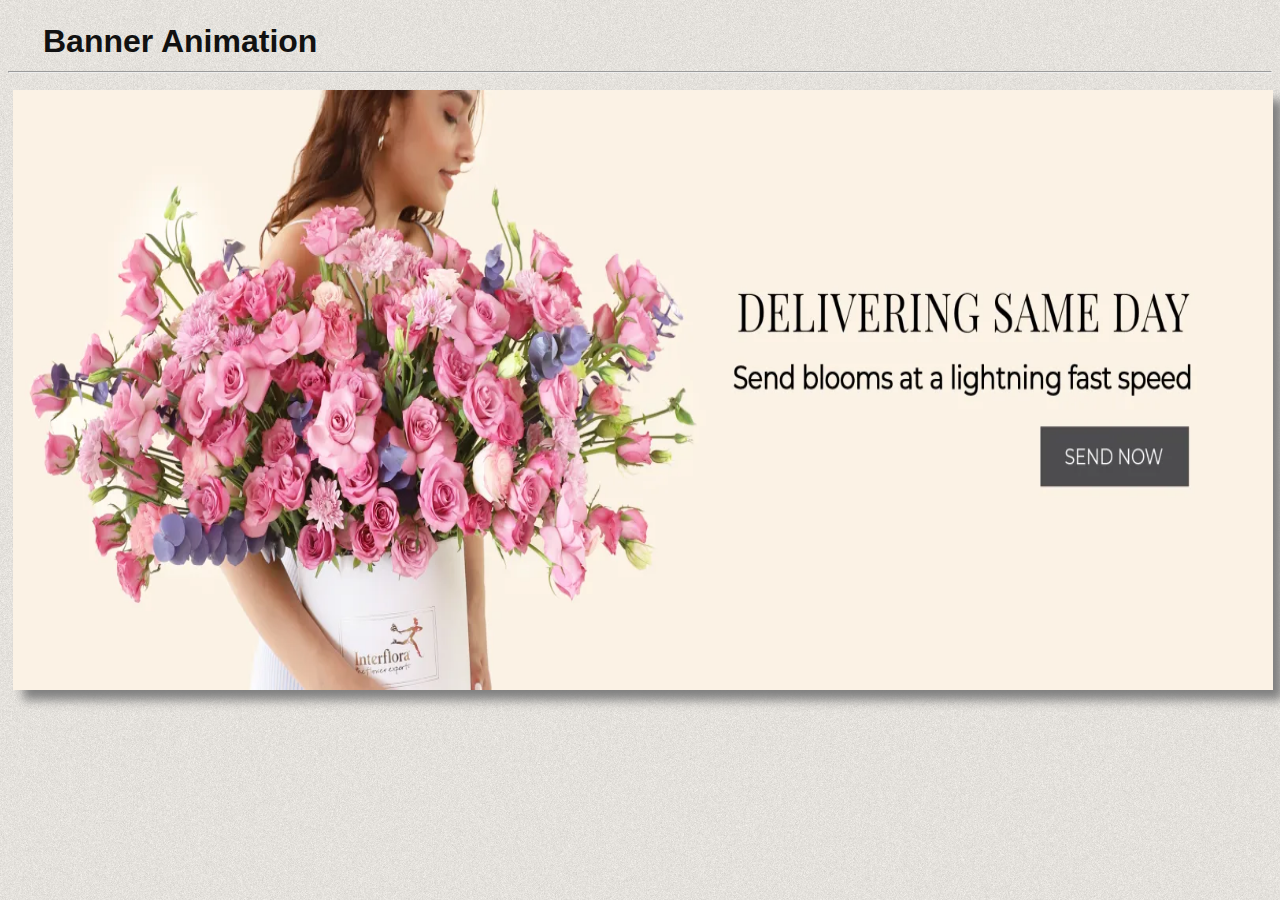
<file: banner.html>
<!DOCTYPE html>
<html lang="en">
    <head>
        <title>Banner
        </title>
      

        <style>

            .mystyle
            {background:url(images/bg.jpg);
            background-size:100%;
            background-repeat:no repeat;
            background-attachment:fixed;
            }
            
            *{
                text-decoration: none;
                margin-top:.9%;
            }
             .heading{
                font-family: 'Franklin Gothic Medium', 'Arial Narrow', Arial, sans-serif;
                font-size: 32px;
                font-weight: 800;
                color:#111;
                padding-left: 35px;
                display: inline;
                margin-top: 0;
            }
            
            header .heading:hover{
              margin-top:-10px;
              color: rgb(145, 145, 145);
              transition: 0.4s;
            
            }
    @keyframes runbanner
    {
        10%{left:0%;}
        20%{left:-20.15%;}
        30%{left:-20.15%;}
        40%{left:-40.29%;}
        50%{left:-40.29%;}
        60%{left:-60.40%;}
        70%{left:-60.40%;}
    }

    #banner
    {
        width:500%;
    }

    .image {
        width: 19.94%;
        height: 600px;
        position: relative;
        top: 0px;
        left:0px;
        box-shadow: 10px 10px 10px grey;
        margin:5px;
        animation:runbanner 18s infinite;}
</style>
<body class="mystyle">

    <a href="index.html" class="heading">Banner Animation</a>
    <hr>
    <div id="banner">
        <img class="image" src="images/banner.webp">
        <img class="image" src="images/banner2.png">
        <img class="image" src="images/banner3.png">
        <img class="image" src="images/banner4.png">
    </div>
</body>
</html>
</file>
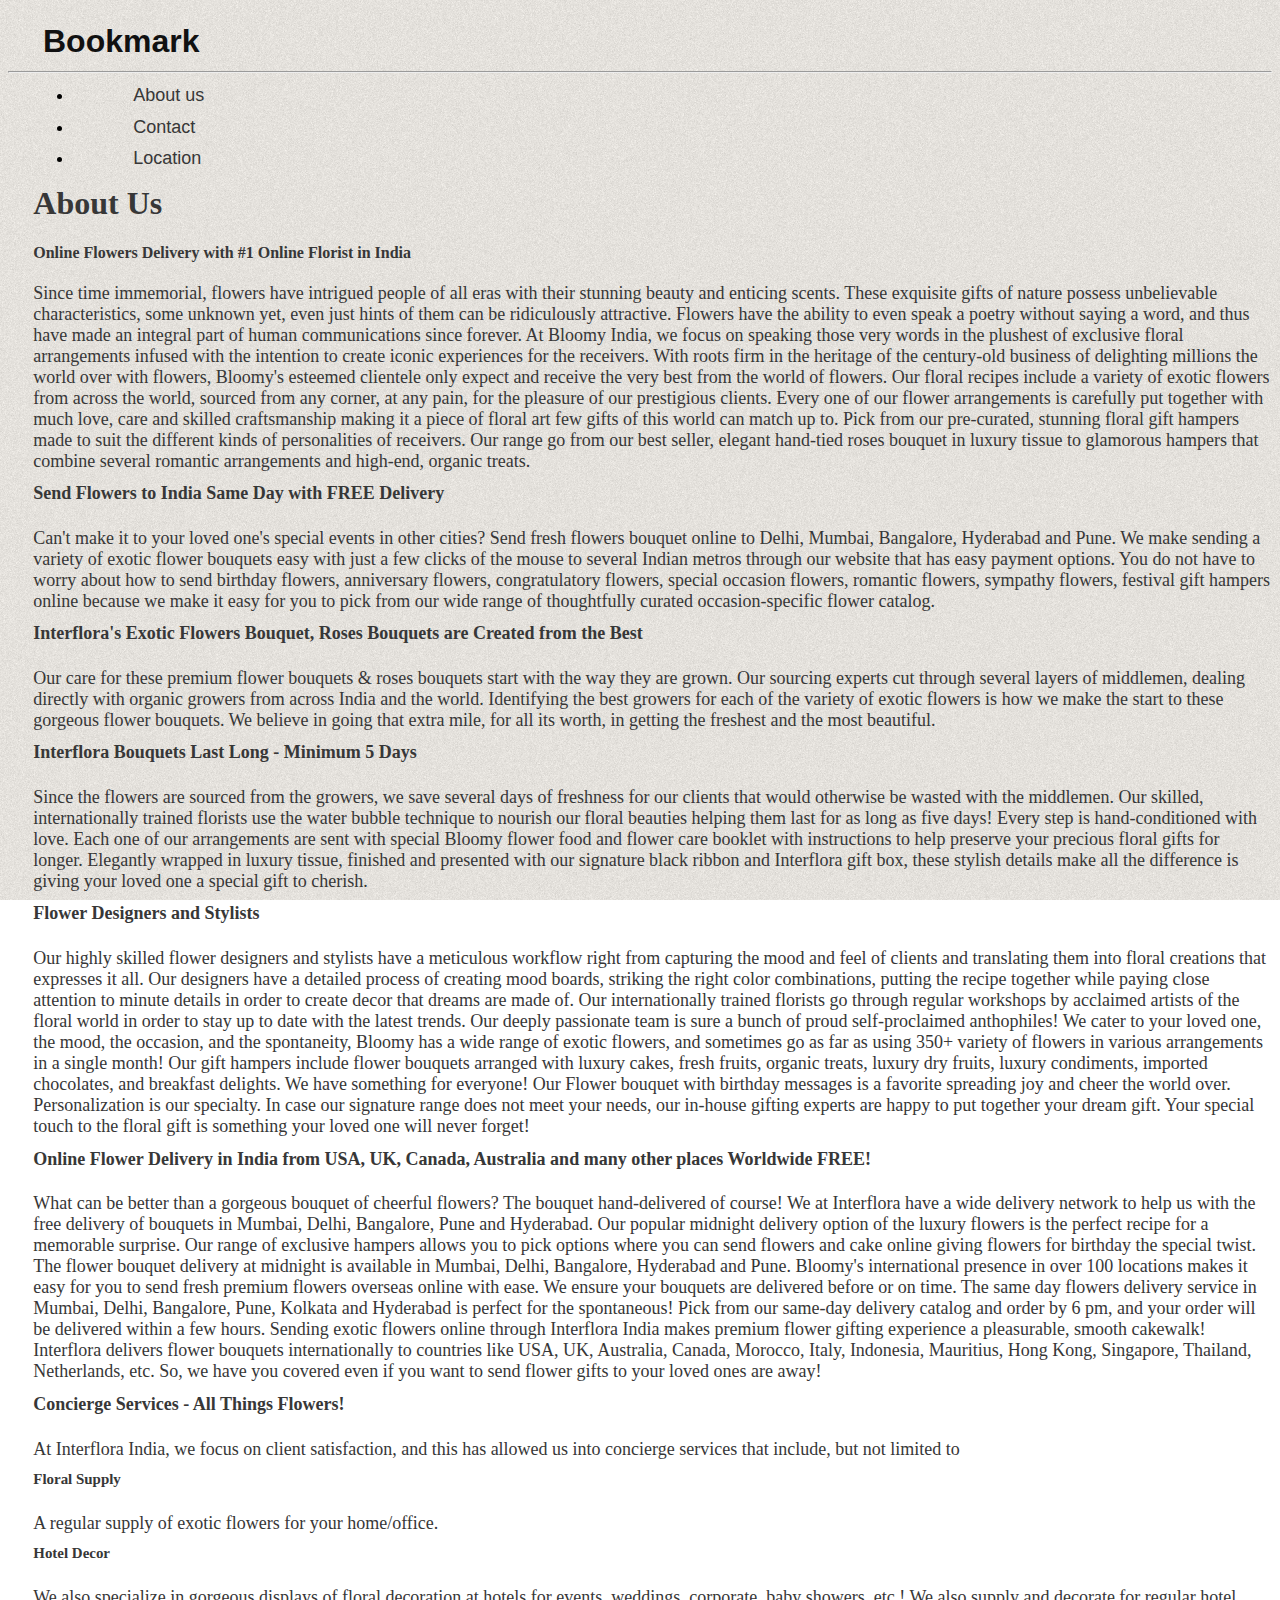
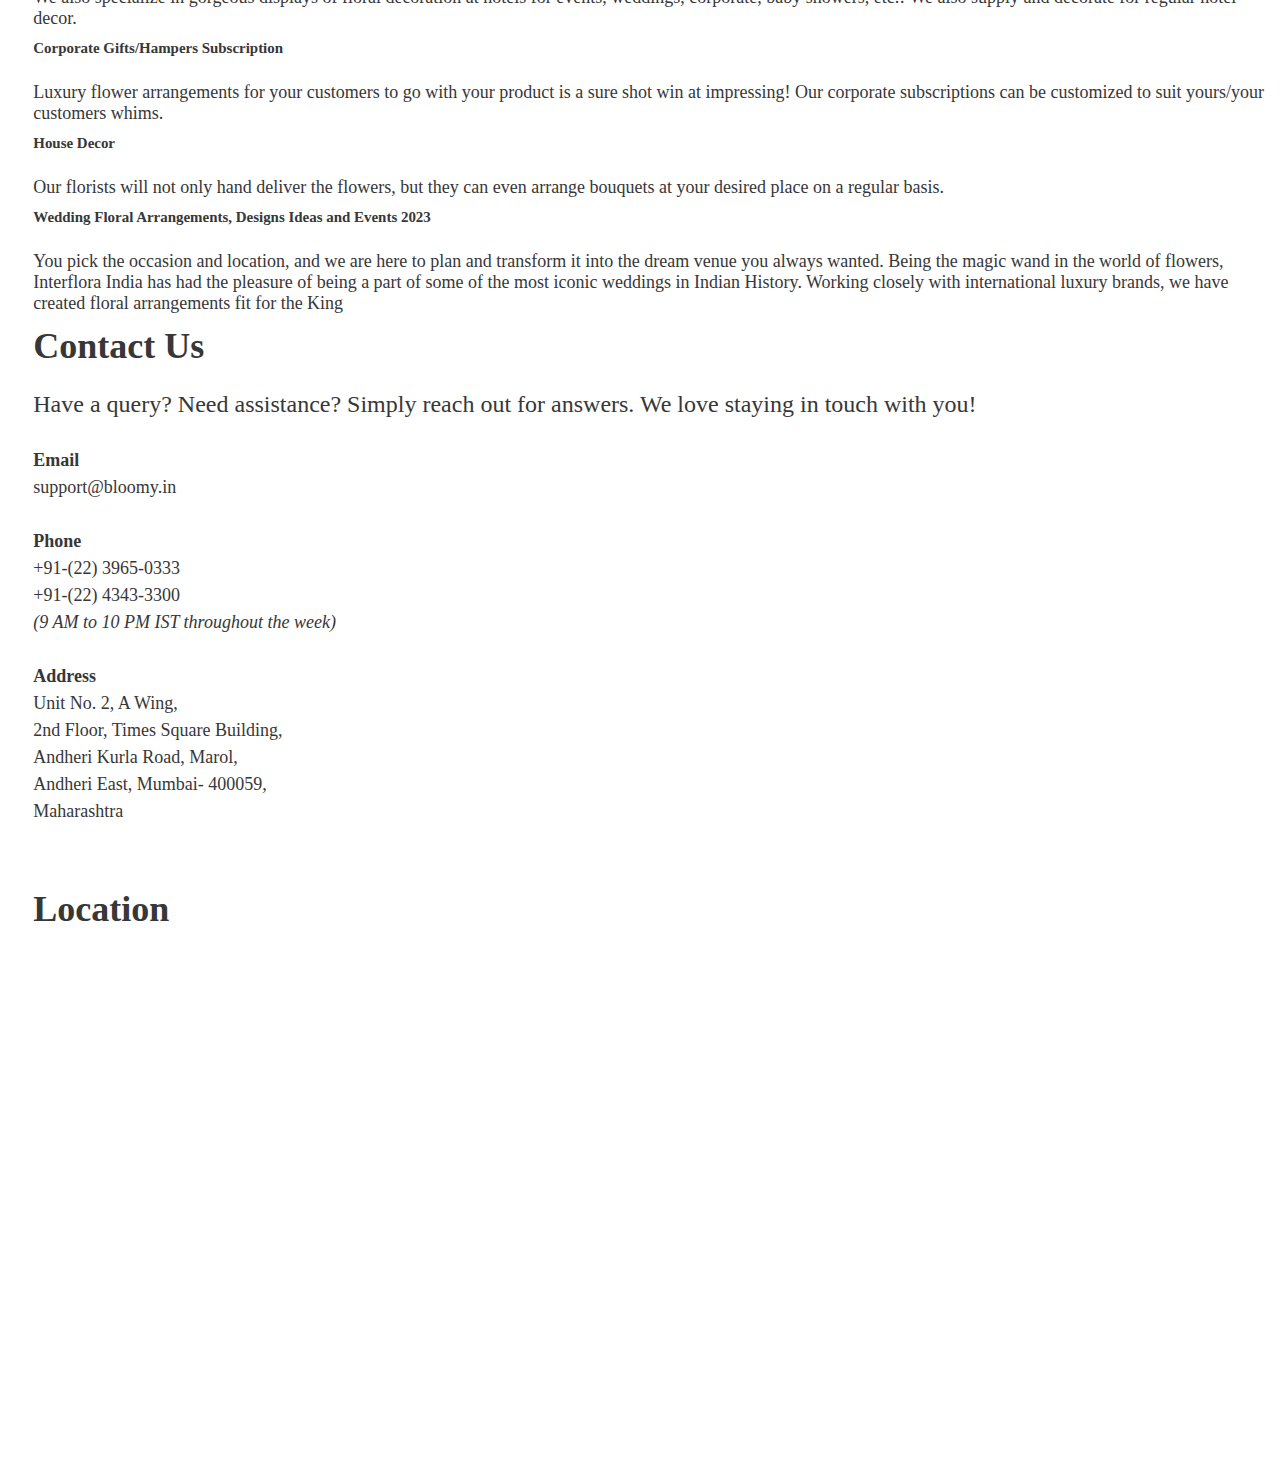
<file: bookmark.html>
<!doctype html>
<html>
<meta content="width=device-width,initial-scale=1.0">

<head>
    <title>Bookmark</title>
	</head>

<style>

.mystyle
{background:url(images/bg.jpg);
background-size:100%;
background-repeat:no repeat;
background-attachment:fixed;
}

*{
    text-decoration: none;
    margin-top:.9%;
}
 .heading{
    font-family: 'Franklin Gothic Medium', 'Arial Narrow', Arial, sans-serif;
    font-size: 32px;
    font-weight: 800;
    color:#111;
    padding-left: 35px;
    display: inline;
    margin-top: 0;
}

header .heading:hover{
  margin-top:-10px;
  color: rgb(145, 145, 145);
  transition: 0.4s;

}


.bd a:link,a:visited
{font-family: helvetica;
	font-size: 18px;
	margin-left: 5%;
    color: #373737;
    text-decoration:none;}

.bd{
    margin-left: 2%;
}
</style>


<body class="mystyle">
    <a href="index.html" class="heading">Bookmark</a>
	<hr>

<div class="bd">

<ul>
<li><a href="#aboutus">About us</a></li>
<li><a href= "#contact">Contact</a></li>
<li><a href= "#location">Location</a></li>
</ul>



<h1><a name="aboutus"><font color="#373737">About Us</h1>
<font color="#373737">

<h4><u>Online Flowers Delivery with #1 Online Florist in India</h4></u>

<font size=4>
Since time immemorial, flowers have intrigued people of all eras with their stunning beauty and enticing scents. These exquisite gifts of nature possess unbelievable characteristics, some unknown yet, even just hints of them can be ridiculously attractive. Flowers have the ability to even speak a poetry without saying a word, and thus have made an integral part of human communications since forever. At Bloomy India, we focus on speaking those very words in the plushest of exclusive floral arrangements infused with the intention to create iconic experiences for the receivers.

With roots firm in the heritage of the century-old business of delighting millions the world over with flowers, Bloomy's esteemed clientele only expect and receive the very best from the world of flowers. Our floral recipes include a variety of exotic flowers from across the world, sourced from any corner, at any pain, for the pleasure of our prestigious clients. Every one of our flower arrangements is carefully put together with much love, care and skilled craftsmanship making it a piece of floral art few gifts of this world can match up to. Pick from our pre-curated, stunning floral gift hampers made to suit the different kinds of personalities of receivers. Our range go from our best seller, elegant hand-tied roses bouquet in luxury tissue to glamorous hampers that combine several romantic arrangements and high-end, organic treats.


<h4><u>Send Flowers to India Same Day with FREE Delivery</h4></u>
Can't make it to your loved one's special events in other cities? Send fresh flowers bouquet online to Delhi, Mumbai, Bangalore, Hyderabad and Pune. We make sending a variety of exotic flower bouquets easy with just a few clicks of the mouse to several Indian metros through our website that has easy payment options. You do not have to worry about how to send birthday flowers, anniversary flowers, congratulatory flowers, special occasion flowers, romantic flowers, sympathy flowers, festival gift hampers online because we make it easy for you to pick from our wide range of thoughtfully curated occasion-specific flower catalog.



<h4><u>Interflora's Exotic Flowers Bouquet, Roses Bouquets are Created from the Best</h4></u>
Our care for these premium flower bouquets & roses bouquets start with the way they are grown. Our sourcing experts cut through several layers of middlemen, dealing directly with organic growers from across India and the world. Identifying the best growers for each of the variety of exotic flowers is how we make the start to these gorgeous flower bouquets. We believe in going that extra mile, for all its worth, in getting the freshest and the most beautiful.



<h4><u>Interflora Bouquets Last Long - Minimum 5 Days</h4></u>
Since the flowers are sourced from the growers, we save several days of freshness for our clients that would otherwise be wasted with the middlemen. Our skilled, internationally trained florists use the water bubble technique to nourish our floral beauties helping them last for as long as five days! Every step is hand-conditioned with love. Each one of our arrangements are sent with special Bloomy flower food and flower care booklet with instructions to help preserve your precious floral gifts for longer. Elegantly wrapped in luxury tissue, finished and presented with our signature black ribbon and Interflora gift box, these stylish details make all the difference is giving your loved one a special gift to cherish.



<h4><u>Flower Designers and Stylists</h4></u>
Our highly skilled flower designers and stylists have a meticulous workflow right from capturing the mood and feel of clients and translating them into floral creations that expresses it all. Our designers have a detailed process of creating mood boards, striking the right color combinations, putting the recipe together while paying close attention to minute details in order to create decor that dreams are made of. Our internationally trained florists go through regular workshops by acclaimed artists of the floral world in order to stay up to date with the latest trends. Our deeply passionate team is sure a bunch of proud self-proclaimed anthophiles!

We cater to your loved one, the mood, the occasion, and the spontaneity, Bloomy has a wide range of exotic flowers, and sometimes go as far as using 350+ variety of flowers in various arrangements in a single month! Our gift hampers include flower bouquets arranged with luxury cakes, fresh fruits, organic treats, luxury dry fruits, luxury condiments, imported chocolates, and breakfast delights. We have something for everyone! Our Flower bouquet with birthday messages is a favorite spreading joy and cheer the world over. Personalization is our specialty. In case our signature range does not meet your needs, our in-house gifting experts are happy to put together your dream gift. Your special touch to the floral gift is something your loved one will never forget!



<h4><u>Online Flower Delivery in India from USA, UK, Canada, Australia and many other places Worldwide FREE!</h4></u>
What can be better than a gorgeous bouquet of cheerful flowers? The bouquet hand-delivered of course! We at Interflora have a wide delivery network to help us with the free delivery of bouquets in Mumbai, Delhi, Bangalore, Pune and Hyderabad. Our popular midnight delivery option of the luxury flowers is the perfect recipe for a memorable surprise. Our range of exclusive hampers allows you to pick options where you can send flowers and cake online giving flowers for birthday the special twist. The flower bouquet delivery at midnight is available in Mumbai, Delhi, Bangalore, Hyderabad and Pune. Bloomy's international presence in over 100 locations makes it easy for you to send fresh premium flowers overseas online with ease. We ensure your bouquets are delivered before or on time. The same day flowers delivery service in Mumbai, Delhi, Bangalore, Pune, Kolkata and Hyderabad is perfect for the spontaneous! Pick from our same-day delivery catalog and order by 6 pm, and your order will be delivered within a few hours. Sending exotic flowers online through Interflora India makes premium flower gifting experience a pleasurable, smooth cakewalk! Interflora delivers flower bouquets internationally to countries like USA, UK, Australia, Canada, Morocco, Italy, Indonesia, Mauritius, Hong Kong, Singapore, Thailand, Netherlands, etc. So, we have you covered even if you want to send flower gifts to your loved ones are away!



<h4><u>Concierge Services - All Things Flowers!</h4></u>
At Interflora India, we focus on client satisfaction, and this has allowed us into concierge services that include, but not limited to

<h5>Floral Supply</h5> A regular supply of exotic flowers for your home/office.

<h5>Hotel Decor</h5> We also specialize in gorgeous displays of floral decoration at hotels for events, weddings, corporate, baby showers, etc.! We also supply and decorate for regular hotel decor.

<h5>Corporate Gifts/Hampers Subscription</h5> Luxury flower arrangements for your customers to go with your product is a sure shot win at impressing! Our corporate subscriptions can be customized to suit yours/your customers whims.

<h5>House Decor</h5> Our florists will not only hand deliver the flowers, but they can even arrange bouquets at your desired place on a regular basis.

<h5>Wedding Floral Arrangements, Designs Ideas and Events 2023 </h5> You pick the occasion and location, and we are here to plan and transform it into the dream venue you always wanted.

Being the magic wand in the world of flowers, Interflora India has had the pleasure of being a part of some of the most iconic weddings in Indian History. Working closely with international luxury brands, we have created floral arrangements fit for the King




<h1><a name="contact"><font color="#373737">Contact Us</h1>
<font color="#373737" size=5>
Have a query? Need assistance? Simply reach out for answers. We love staying in touch with you!
</br>
</br>
<font color="#373737" size=4>

<u><b>Email</u></b>
</br>
support@bloomy.in
</br></br>
<u><b>Phone</u></b>
</br>
+91-(22) 3965-0333</br>
+91-(22) 4343-3300</br>
<i>(9 AM to 10 PM IST throughout the week)</i>
</br></br>
<u><b>Address</u></b>
</br>
Unit No. 2, A Wing,</br>
2nd Floor, Times Square Building,</br>
Andheri Kurla Road, Marol,</br>
Andheri East, Mumbai- 400059,</br>
Maharashtra
</br></br> 


</br>

<h1><a name="location"><font color="#373737">Location</h1>

<iframe src="https://www.google.com/maps/embed?pb=!1m18!1m12!1m3!1d30158.529973484478!2d72.85669178319252!3d19.115715503731426!2m3!1f0!2f0!3f0!3m2!1i1024!2i768!4f13.1!3m3!1m2!1s0x3be7c83da312fc65%3A0xf414faeac62f8c92!2sAndheri%20East%2C%20Mumbai%2C%20Maharashtra%20400059!5e0!3m2!1sen!2sin!4v1701458444544!5m2!1sen!2sin" width="500" height="450" style="border:0;" allowfullscreen="" loading="lazy" referrerpolicy="no-referrer-when-downgrade"></iframe>
</br></br></br> 


</div>


</body>
</html>
</file>
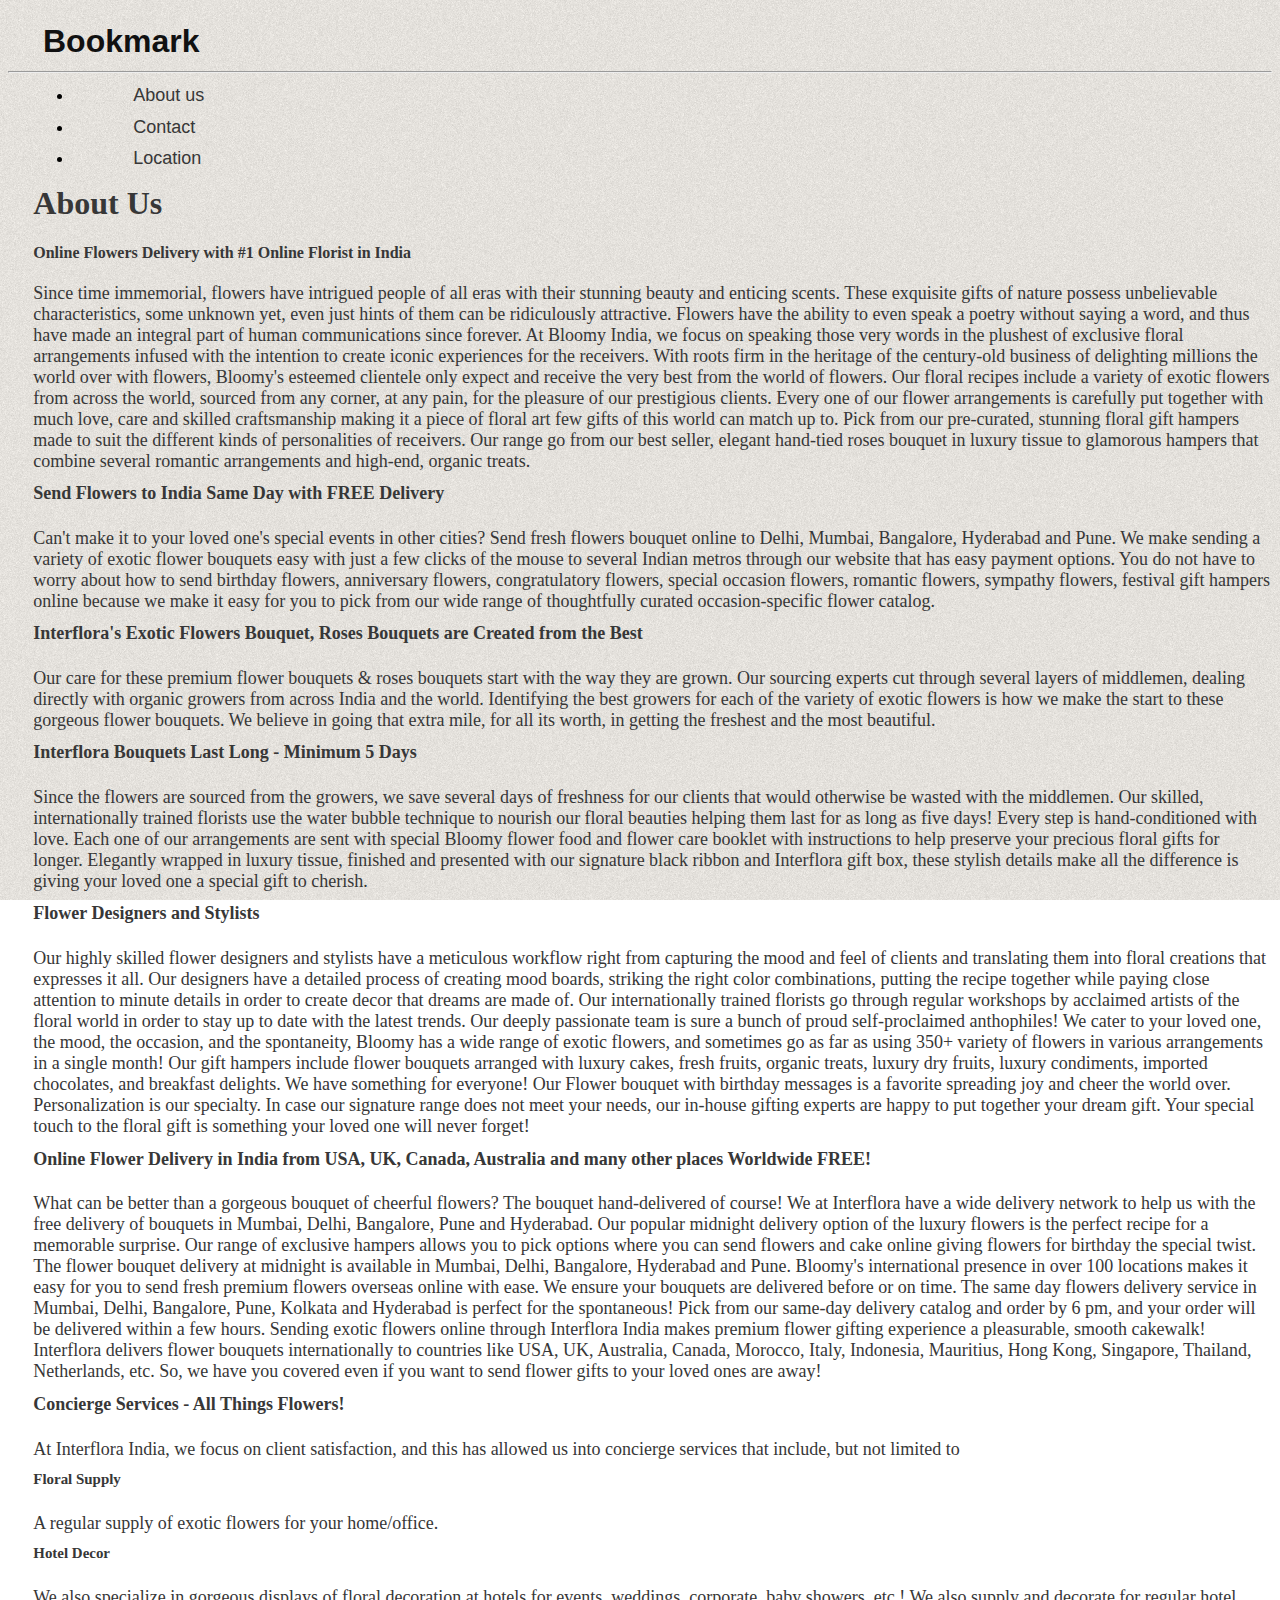
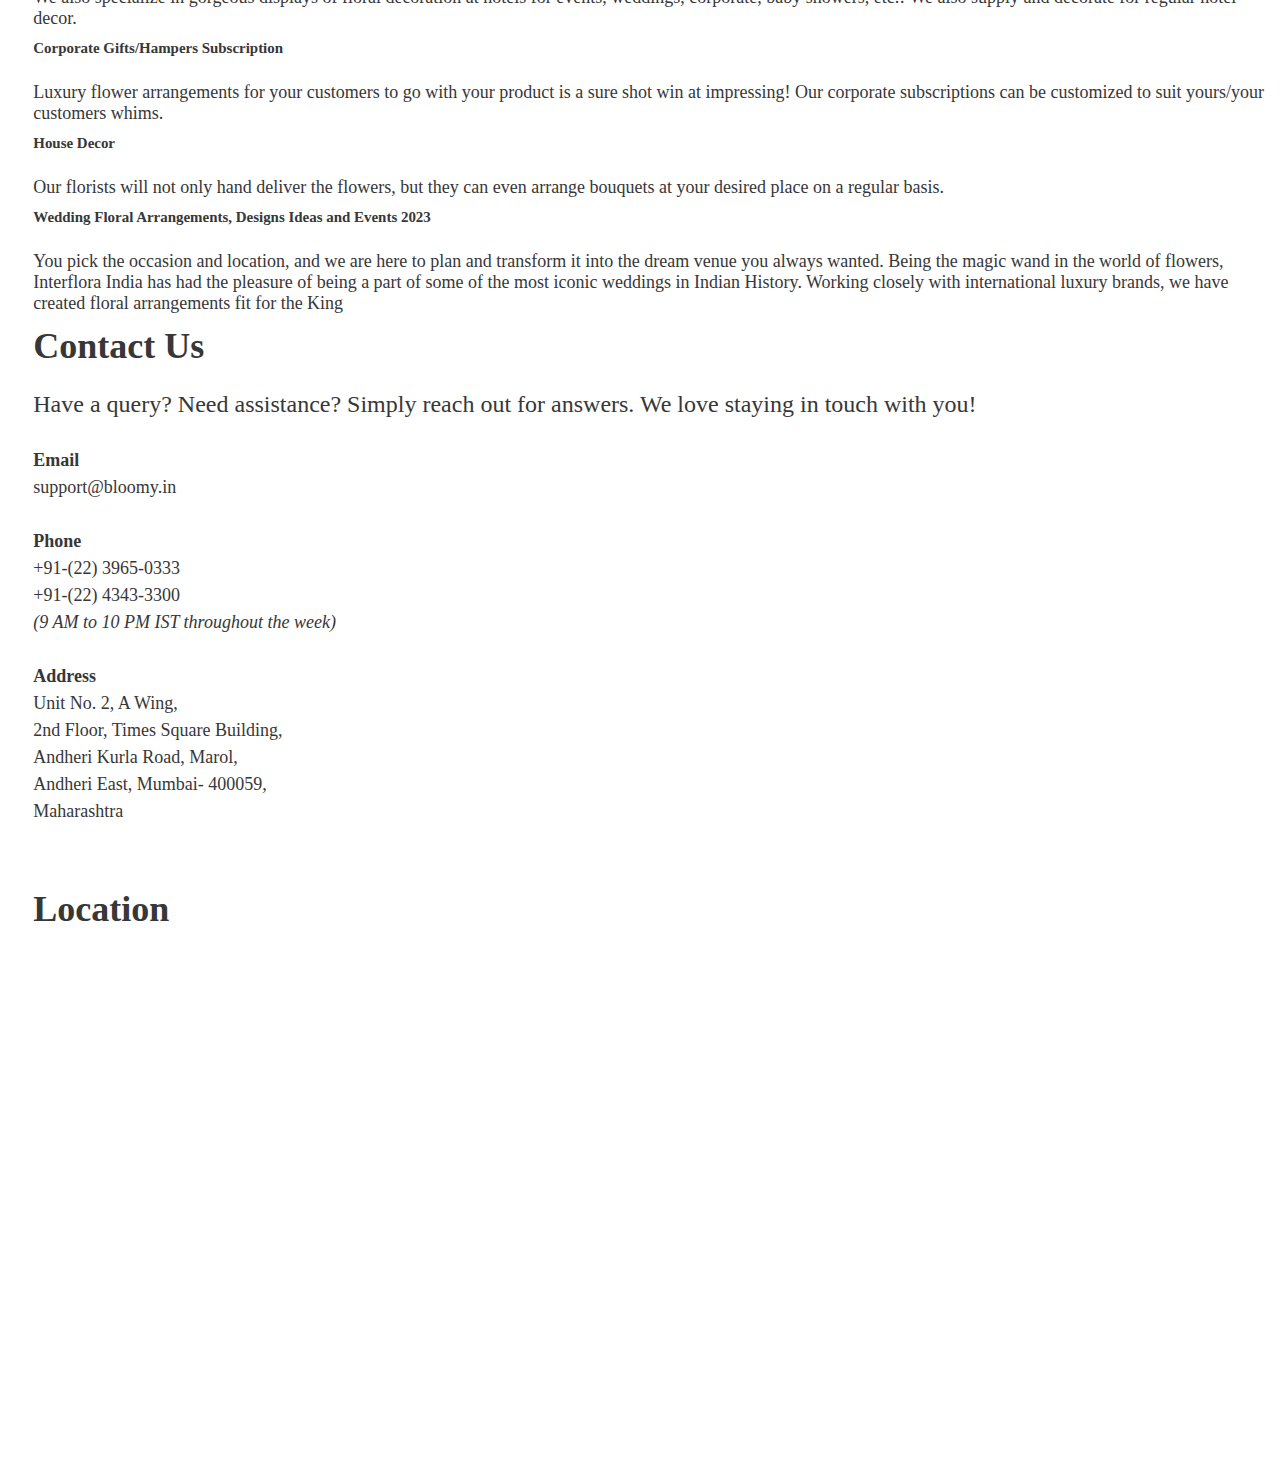
<file: boomark.html>
<!doctype html>
<html>
<meta content="width=device-width,initial-scale=1.0">

<head>
    <title>Bookmark</title>
	</head>

<style>

.mystyle
{background:url(images/bg.jpg);
background-size:100%;
background-repeat:no repeat;
background-attachment:fixed;
}

*{
    text-decoration: none;
    margin-top:.9%;
}
 .heading{
    font-family: 'Franklin Gothic Medium', 'Arial Narrow', Arial, sans-serif;
    font-size: 32px;
    font-weight: 800;
    color:#111;
    padding-left: 35px;
    display: inline;
    margin-top: 0;
}

header .heading:hover{
  margin-top:-10px;
  color: rgb(145, 145, 145);
  transition: 0.4s;

}


.bd a:link,a:visited
{font-family: helvetica;
	font-size: 18px;
	margin-left: 5%;
    color: #373737;
    text-decoration:none;}

.bd{
    margin-left: 2%;
}
</style>


<body class="mystyle">
    <a href="index.html" class="heading">Bookmark</a>
	<hr>

<div class="bd">

<ul>
<li><a href="#aboutus">About us</a></li>
<li><a href= "#contact">Contact</a></li>
<li><a href= "#location">Location</a></li>
</ul>



<h1><a name="aboutus"><font color="#373737">About Us</h1>
<font color="#373737">

<h4><u>Online Flowers Delivery with #1 Online Florist in India</h4></u>

<font size=4>
Since time immemorial, flowers have intrigued people of all eras with their stunning beauty and enticing scents. These exquisite gifts of nature possess unbelievable characteristics, some unknown yet, even just hints of them can be ridiculously attractive. Flowers have the ability to even speak a poetry without saying a word, and thus have made an integral part of human communications since forever. At Bloomy India, we focus on speaking those very words in the plushest of exclusive floral arrangements infused with the intention to create iconic experiences for the receivers.

With roots firm in the heritage of the century-old business of delighting millions the world over with flowers, Bloomy's esteemed clientele only expect and receive the very best from the world of flowers. Our floral recipes include a variety of exotic flowers from across the world, sourced from any corner, at any pain, for the pleasure of our prestigious clients. Every one of our flower arrangements is carefully put together with much love, care and skilled craftsmanship making it a piece of floral art few gifts of this world can match up to. Pick from our pre-curated, stunning floral gift hampers made to suit the different kinds of personalities of receivers. Our range go from our best seller, elegant hand-tied roses bouquet in luxury tissue to glamorous hampers that combine several romantic arrangements and high-end, organic treats.


<h4><u>Send Flowers to India Same Day with FREE Delivery</h4></u>
Can't make it to your loved one's special events in other cities? Send fresh flowers bouquet online to Delhi, Mumbai, Bangalore, Hyderabad and Pune. We make sending a variety of exotic flower bouquets easy with just a few clicks of the mouse to several Indian metros through our website that has easy payment options. You do not have to worry about how to send birthday flowers, anniversary flowers, congratulatory flowers, special occasion flowers, romantic flowers, sympathy flowers, festival gift hampers online because we make it easy for you to pick from our wide range of thoughtfully curated occasion-specific flower catalog.



<h4><u>Interflora's Exotic Flowers Bouquet, Roses Bouquets are Created from the Best</h4></u>
Our care for these premium flower bouquets & roses bouquets start with the way they are grown. Our sourcing experts cut through several layers of middlemen, dealing directly with organic growers from across India and the world. Identifying the best growers for each of the variety of exotic flowers is how we make the start to these gorgeous flower bouquets. We believe in going that extra mile, for all its worth, in getting the freshest and the most beautiful.



<h4><u>Interflora Bouquets Last Long - Minimum 5 Days</h4></u>
Since the flowers are sourced from the growers, we save several days of freshness for our clients that would otherwise be wasted with the middlemen. Our skilled, internationally trained florists use the water bubble technique to nourish our floral beauties helping them last for as long as five days! Every step is hand-conditioned with love. Each one of our arrangements are sent with special Bloomy flower food and flower care booklet with instructions to help preserve your precious floral gifts for longer. Elegantly wrapped in luxury tissue, finished and presented with our signature black ribbon and Interflora gift box, these stylish details make all the difference is giving your loved one a special gift to cherish.



<h4><u>Flower Designers and Stylists</h4></u>
Our highly skilled flower designers and stylists have a meticulous workflow right from capturing the mood and feel of clients and translating them into floral creations that expresses it all. Our designers have a detailed process of creating mood boards, striking the right color combinations, putting the recipe together while paying close attention to minute details in order to create decor that dreams are made of. Our internationally trained florists go through regular workshops by acclaimed artists of the floral world in order to stay up to date with the latest trends. Our deeply passionate team is sure a bunch of proud self-proclaimed anthophiles!

We cater to your loved one, the mood, the occasion, and the spontaneity, Bloomy has a wide range of exotic flowers, and sometimes go as far as using 350+ variety of flowers in various arrangements in a single month! Our gift hampers include flower bouquets arranged with luxury cakes, fresh fruits, organic treats, luxury dry fruits, luxury condiments, imported chocolates, and breakfast delights. We have something for everyone! Our Flower bouquet with birthday messages is a favorite spreading joy and cheer the world over. Personalization is our specialty. In case our signature range does not meet your needs, our in-house gifting experts are happy to put together your dream gift. Your special touch to the floral gift is something your loved one will never forget!



<h4><u>Online Flower Delivery in India from USA, UK, Canada, Australia and many other places Worldwide FREE!</h4></u>
What can be better than a gorgeous bouquet of cheerful flowers? The bouquet hand-delivered of course! We at Interflora have a wide delivery network to help us with the free delivery of bouquets in Mumbai, Delhi, Bangalore, Pune and Hyderabad. Our popular midnight delivery option of the luxury flowers is the perfect recipe for a memorable surprise. Our range of exclusive hampers allows you to pick options where you can send flowers and cake online giving flowers for birthday the special twist. The flower bouquet delivery at midnight is available in Mumbai, Delhi, Bangalore, Hyderabad and Pune. Bloomy's international presence in over 100 locations makes it easy for you to send fresh premium flowers overseas online with ease. We ensure your bouquets are delivered before or on time. The same day flowers delivery service in Mumbai, Delhi, Bangalore, Pune, Kolkata and Hyderabad is perfect for the spontaneous! Pick from our same-day delivery catalog and order by 6 pm, and your order will be delivered within a few hours. Sending exotic flowers online through Interflora India makes premium flower gifting experience a pleasurable, smooth cakewalk! Interflora delivers flower bouquets internationally to countries like USA, UK, Australia, Canada, Morocco, Italy, Indonesia, Mauritius, Hong Kong, Singapore, Thailand, Netherlands, etc. So, we have you covered even if you want to send flower gifts to your loved ones are away!



<h4><u>Concierge Services - All Things Flowers!</h4></u>
At Interflora India, we focus on client satisfaction, and this has allowed us into concierge services that include, but not limited to

<h5>Floral Supply</h5> A regular supply of exotic flowers for your home/office.

<h5>Hotel Decor</h5> We also specialize in gorgeous displays of floral decoration at hotels for events, weddings, corporate, baby showers, etc.! We also supply and decorate for regular hotel decor.

<h5>Corporate Gifts/Hampers Subscription</h5> Luxury flower arrangements for your customers to go with your product is a sure shot win at impressing! Our corporate subscriptions can be customized to suit yours/your customers whims.

<h5>House Decor</h5> Our florists will not only hand deliver the flowers, but they can even arrange bouquets at your desired place on a regular basis.

<h5>Wedding Floral Arrangements, Designs Ideas and Events 2023 </h5> You pick the occasion and location, and we are here to plan and transform it into the dream venue you always wanted.

Being the magic wand in the world of flowers, Interflora India has had the pleasure of being a part of some of the most iconic weddings in Indian History. Working closely with international luxury brands, we have created floral arrangements fit for the King




<h1><a name="contact"><font color="#373737">Contact Us</h1>
<font color="#373737" size=5>
Have a query? Need assistance? Simply reach out for answers. We love staying in touch with you!
</br>
</br>
<font color="#373737" size=4>

<u><b>Email</u></b>
</br>
support@bloomy.in
</br></br>
<u><b>Phone</u></b>
</br>
+91-(22) 3965-0333</br>
+91-(22) 4343-3300</br>
<i>(9 AM to 10 PM IST throughout the week)</i>
</br></br>
<u><b>Address</u></b>
</br>
Unit No. 2, A Wing,</br>
2nd Floor, Times Square Building,</br>
Andheri Kurla Road, Marol,</br>
Andheri East, Mumbai- 400059,</br>
Maharashtra
</br></br> 


</br>

<h1><a name="location"><font color="#373737">Location</h1>

<iframe src="https://www.google.com/maps/embed?pb=!1m18!1m12!1m3!1d30158.529973484478!2d72.85669178319252!3d19.115715503731426!2m3!1f0!2f0!3f0!3m2!1i1024!2i768!4f13.1!3m3!1m2!1s0x3be7c83da312fc65%3A0xf414faeac62f8c92!2sAndheri%20East%2C%20Mumbai%2C%20Maharashtra%20400059!5e0!3m2!1sen!2sin!4v1701458444544!5m2!1sen!2sin" width="500" height="450" style="border:0;" allowfullscreen="" loading="lazy" referrerpolicy="no-referrer-when-downgrade"></iframe>
</br></br></br> 


</div>


</body>
</html>
</file>
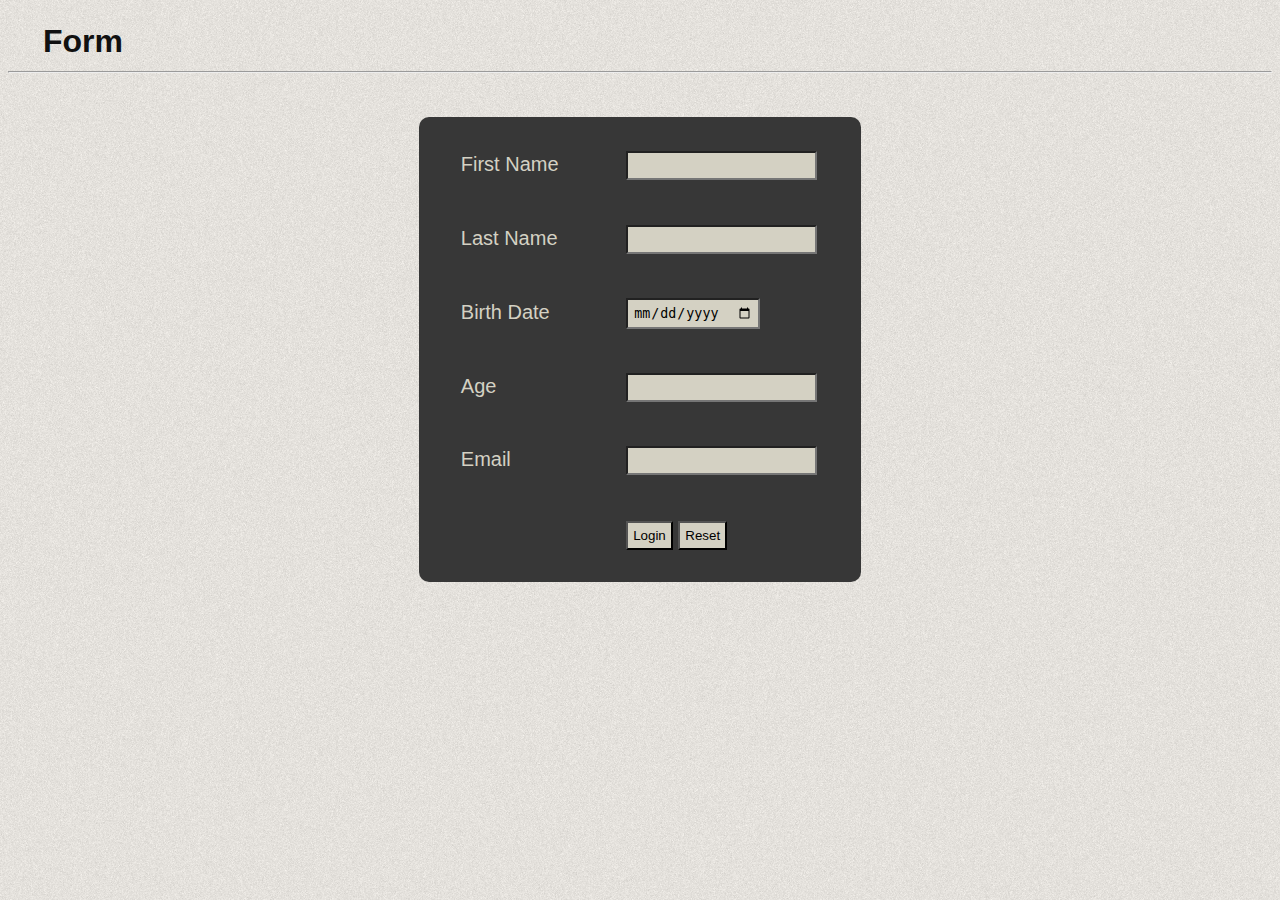
<file: Form.html>
<!DOCTYPE html>
<html lang="en">
<head>
    <meta charset="UTF-8">
    <meta name="viewport" content="width=device-width, initial-scale=1.0">
    <title>Form</title>
</head>



<style>

.mystyle
{background:url(images/bg.jpg);
background-size:100%;
background-repeat:no repeat;
background-attachment:fixed;
}

*{
    text-decoration: none;
    margin-top:.9%;
}
 .heading{
    font-family: 'Franklin Gothic Medium', 'Arial Narrow', Arial, sans-serif;
    font-size: 32px;
    font-weight: 800;
    color:#111;
    padding-left: 35px;
    display: inline;
    margin-top: 0;
}

 .heading:hover{
  margin-top:-10px;
  color: rgb(145, 145, 145);
  transition: 0.4s;

}

        
        table{
            width:40%;
            height: 150px;
            margin:auto;
            font-family: helvetica;
            color: rgb(212, 209, 195);
            font-family: Arial;
            background:#373737;
            border-radius: 10px;
        }

        td{
            font-size: 20px;
            padding-left: 40px;
            padding-top: 30px;
            padding-bottom: 10px;
        }

        input{
            background-color: rgb(212, 209, 195);
            padding: 5px;
            cursor: text;
        }
       

        @media only screen and (min-width:768px)
        {
            body{background: #dff2f6;}
            table{
                width: 35%;
                font-size:15px;
            }
        }
    </style>
</head>
</style>

<body class="mystyle">

<a href="form.html" class="heading">Form</a>
<hr>

  <br><br>
<table>
<tr>
    <td>
        <label >First Name</label>
    </td>
    <td>
        <input name="fname" type="text">
    </td>
</tr>

<tr>
    <td>
        <label >Last Name</label>
    </td>
    <td>
        <input name="lname" type="text">
    </td>
</tr>
 

<tr>
    <td>
        <label >Birth Date</label>
    </td>

    <td>
        <input name="Bday" type="date">
    </td>
</tr>




<tr>
    <td>
        <label >Age</label>
    </td>

    <td>
        <input name="age" type="number">
    </td>
</tr>


<tr>
    <td>
        <label>Email</label>
    </td>
    <td>
        <input name="mail" type="email">
    </td>
</tr>

<tr></tr>
    <td></td>
    <td>
        <input style="cursor:pointer; margin-bottom: 20px;"  type="submit" value="Login">
        <input style="cursor:pointer; margin-bottom: 20px;"  type="reset">
    </td>

</tr>
  







</table>
</body>
</html>
</file>
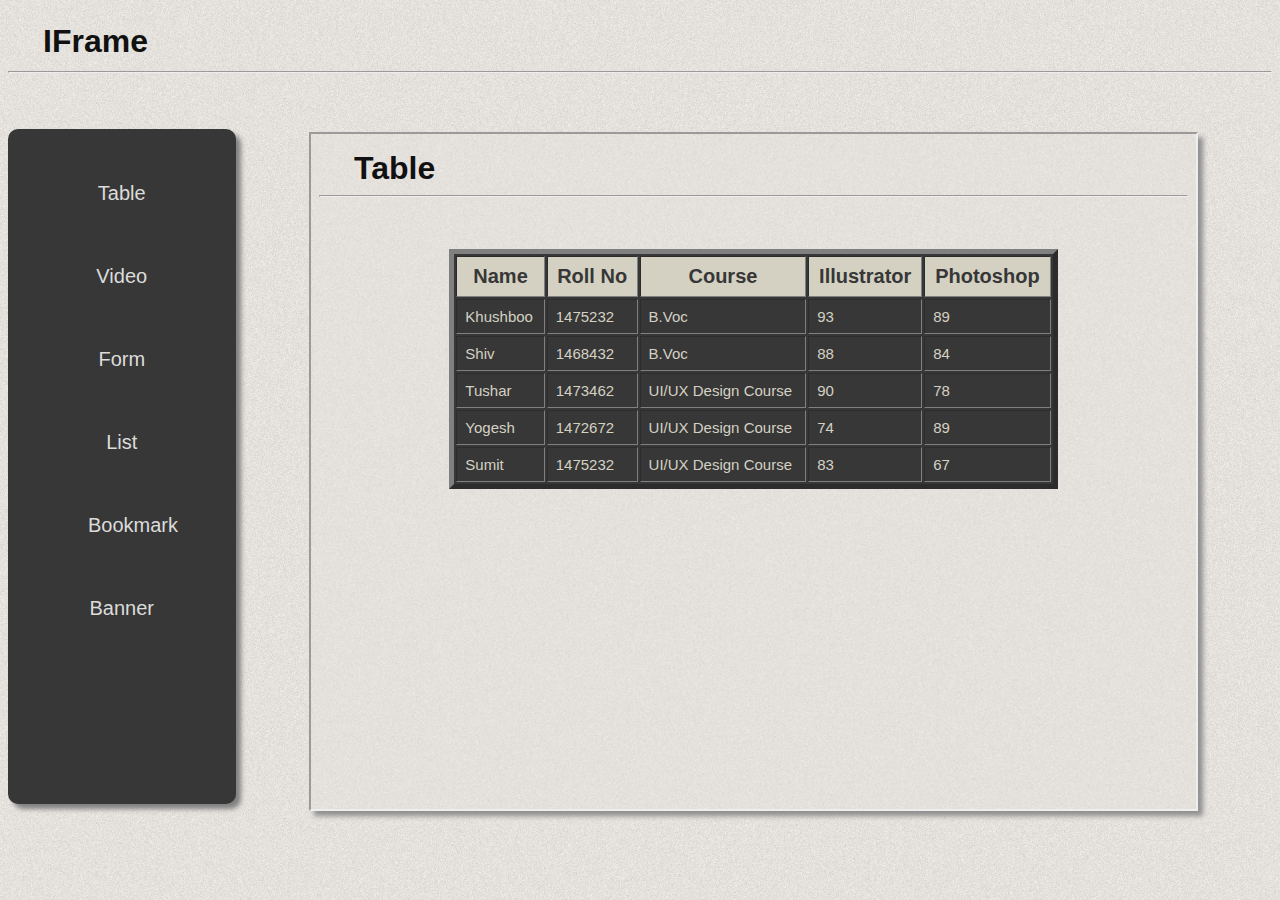
<file: Iframe.html>
<!DOCTYPE html>
<html lang="en">
<head>
    <meta charset="UTF-8">
    <meta name="viewport" content="width=device-width, initial-scale=1.0">
    <title>IFrame</title>
</head>



<style>

.mystyle
{background:url(images/bg.jpg);
background-size:100%;
background-repeat:no repeat;
background-attachment:fixed;
}

*{
    text-decoration: none;
    margin-top:.9%;
}
 .heading{
    font-family: 'Franklin Gothic Medium', 'Arial Narrow', Arial, sans-serif;
    font-size: 32px;
    font-weight: 800;
    color:#111;
    padding-left: 35px;
    display: inline;
    margin-top: 0;
}

 .heading:hover{
  margin-top:-10px;
  color: rgb(145, 145, 145);
  transition: 0.4s;

}



#main
{width:18%;
height:75vh;
background:#373737;
box-shadow: 5px 5px 5px gray;
border-radius:10px;
float: left;
display: block;}


#main ol
{list-style:none;
padding: 0;
margin-top: 10%;}

#main ol li
{
padding:30px;
text-align: center;
margin: auto;
}

#main ol li:hover
{transition:0.5s;
cursor:pointer;
background-color:rgb(220, 220, 219) ;
}

#main ol li:hover a
{
    color:#373737 ;
}


#main a{
    padding-top:25px;
    padding-bottom:25px;
    padding-left:50px;
    padding-right:50px;
    color: rgb(220, 220, 219);
    font-family: helvetica;
    font-size: 20px;}

#box{
    width: 70%;
    display: block;
    margin: auto;
    height: 75vh;
    box-shadow: #8f8f8f 5px 5px 5px;
}

</style>


<body class="mystyle">

<a href="Iframe.html" class="heading">IFrame</a>
<hr>

  <br><br>
  <div id = "main">
    
    <ol>
    <li><a href="table.html" target="myframe">Table</a></li>
    <li><a href="video.html" target="myframe">Video</a></li>
    <li><a href="Form.html" target="myframe">Form</a></li>
    <li><a href="list.html" target="myframe">List</a></li>
    <li><a href="bookmark.html" target="myframe">Bookmark</a></li>
    <li><a href="banner.html" target="myframe">Banner</a></li>
    </ol>


    
    </div>
    <iframe id="box" name="myframe" style="position: relative;top:15px;"
    src="table.html" width="1000" height="800" scrolling="yes">
    Your browser does not support iframe!!
    </iframe>



</div>

</body>

</html>
</file>
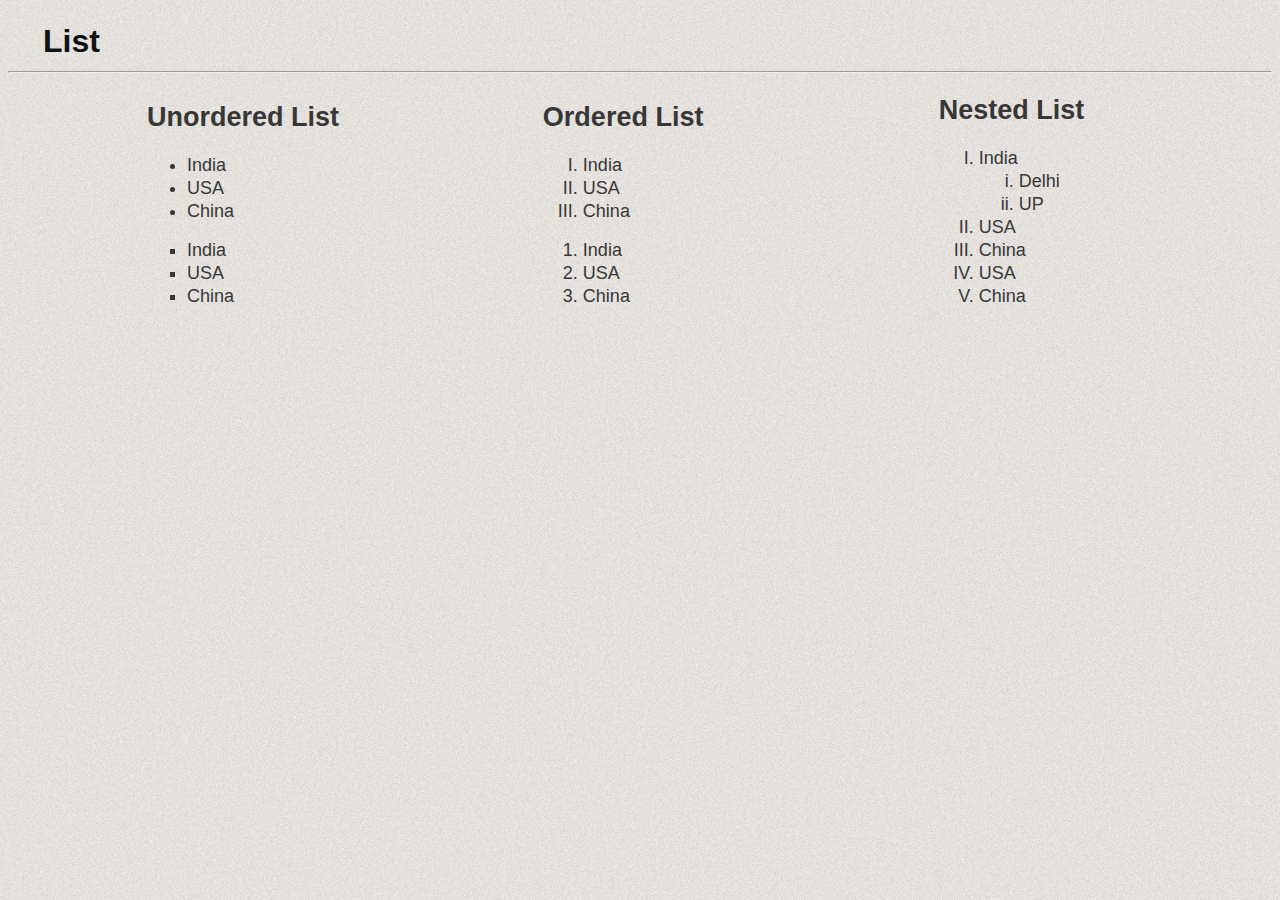
<file: list.html>
<!doctype html>
<html>

<head>
    <title>List</title>
	</head>

<style>

.mystyle
{background:url(images/bg.jpg);
background-size:100%;
background-repeat:no repeat;
background-attachment:fixed;
}

*{
    text-decoration: none;
    margin-top:.9%;
}
 .heading{
    font-family: 'Franklin Gothic Medium', 'Arial Narrow', Arial, sans-serif;
    font-size: 32px;
    font-weight: 800;
    color:#111;
    padding-left: 35px;
    display: inline;
    margin-top: 0;
}

header .heading:hover{
  margin-top:-10px;
  color: rgb(145, 145, 145);
  transition: 0.4s;

}

.lst{
	color: #373737;
    font-family: helvetica;
	font-size: 18px;
	margin-left: 11%;
	display: inline-block;
	width: 20%;
}

</style>


<body class="mystyle">

	<a href="index.html" class="heading">List</a>
	<hr>
<div class="lst">
<h2><u>Unordered List</u></h2>
<ul>
<li>India</li>
<li>USA</li>
<li>China</li>
</ul>

<ul type="square">
<li>India</li>
<li>USA</li>
<li>China</li>
</ul>
</div>


<div class="lst">
<h2><u>Ordered List</u></h2>
<ol type="I">
<li>India</li>
<li>USA</li>
<li>China</li>
</ol> 

<ol>
<li>India</li>
<li>USA</li>
<li>China</li>
</ol>

</div>


<div class="lst">
<h2><u>Nested List</u></h2>
<ol type="I">
<li>India</li>
	<ol type="i">
	<li>Delhi</li>
	<li>UP</li>
	</ol>
<li>USA</li>
<li>China</li>
<li>USA</li>
<li>China</li>
</ol>
</div>	

</body
</html>
</file>
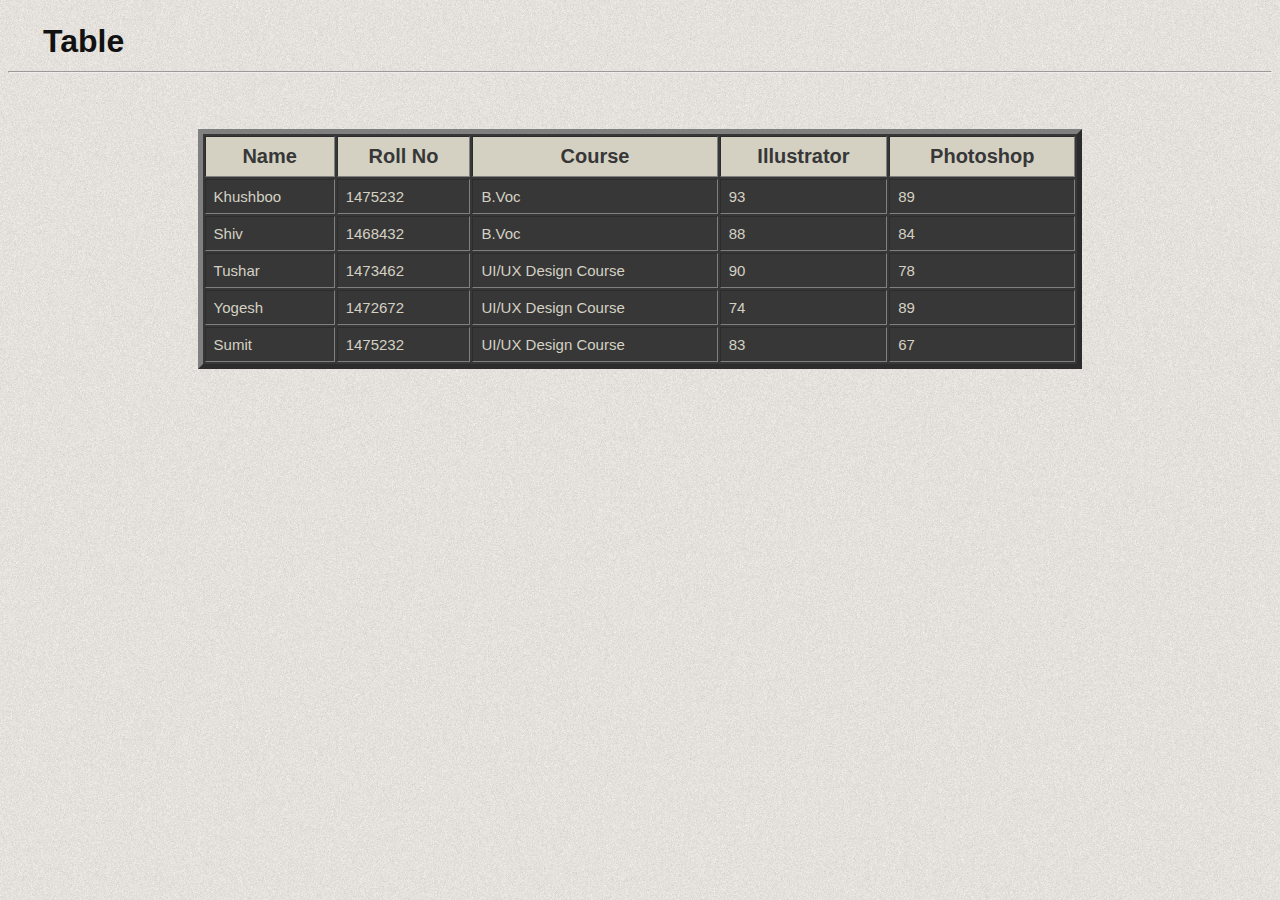
<file: table.html>
<!DOCTYPE html>
<html lang="en">
<head>
    <meta charset="UTF-8">
    <meta name="viewport" content="width=device-width, initial-scale=1.0">
    <title>Table</title>
</head>



<style>

.mystyle
{background:url(images/bg.jpg);
background-size:100%;
background-repeat:no repeat;
background-attachment:fixed;
}

*{
    text-decoration: none;
    margin-top:.9%;
}
 .heading{
    font-family: 'Franklin Gothic Medium', 'Arial Narrow', Arial, sans-serif;
    font-size: 32px;
    font-weight: 800;
    color:#111;
    padding-left: 35px;
    display: inline;
    margin-top: 0;
}

header .heading:hover{
  margin-top:-10px;
  color: rgb(145, 145, 145);
  transition: 0.4s;

}

        
        table{
            width:65%;
            margin:auto;
            font-family: helvetica;
    color: rgb(212, 209, 195);
    font-family: Arial;
 
            background:#373737;
        }

        table :hover{
            cursor:pointer;
            width:25%;
            transition: 0.5s;
        }

        th{
            background: rgb(212, 209, 195);
            
            font-family: helvetica;
    font-weight: 700;
    color: #373737;
    font-size: 20px;
            
        }

        tr:hover{
            background: rgb(212, 209, 195);
            color: #373737;
        }

        td:hover{
            background:rgb(212, 209, 195);
            color:#0c4b5d ;
        }


        @media only screen and (max-width:600px)
        {
            body{background: #afc5c5;}
            table{
                width: 80%;
                font-size:10px
            }
        }

        @media only screen and (min-width:768px)
        {
            body{background: #dff2f6;}
            table{
                width: 70%;
                font-size:15px;
            }
        }
    </style>
</head>
</style>

<body class="mystyle">

<a href="index.html" class="heading">Table</a>
<hr>

  <br><br>
    <div id="table">
        <table border="5" cellpadding="8">
            <thead>
                <tr>
                    <th>Name</th>
                    <th>Roll No</th>
                    <th>Course</th>
                    <th>Illustrator</th>
                    <th>Photoshop</th>
                </tr>
            </thead>

            <tbody>
                <tr>
                    <td>Khushboo</td>
                    <td>1475232</td>
                    <td>B.Voc</td>
                    <td>93</td>
                    <td>89</td>
                </tr>

                <tr>
                    <td>Shiv</td>
                    <td>1468432</td>
                    <td>B.Voc</td>
                    <td>88</td>
                    <td>84</td>
                </tr>

                <tr>
                    <td>Tushar</td>
                    <td>1473462</td>
                    <td>UI/UX Design Course</td>
                    <td>90</td>
                    <td>78</td>
                </tr>

                <tr>
                    <td>Yogesh</td>
                    <td>1472672</td>
                    <td>UI/UX Design Course</td>
                    <td>74</td>
                    <td>89</td>
                </tr>

                <tr>
                    <td>Sumit</td>
                    <td>1475232</td>
                    <td>UI/UX Design Course</td>
                    <td>83</td>
                    <td>67</td>
                </tr>
            </tbody>
        </table>
    </div>
    
</body>
</html>
</file>
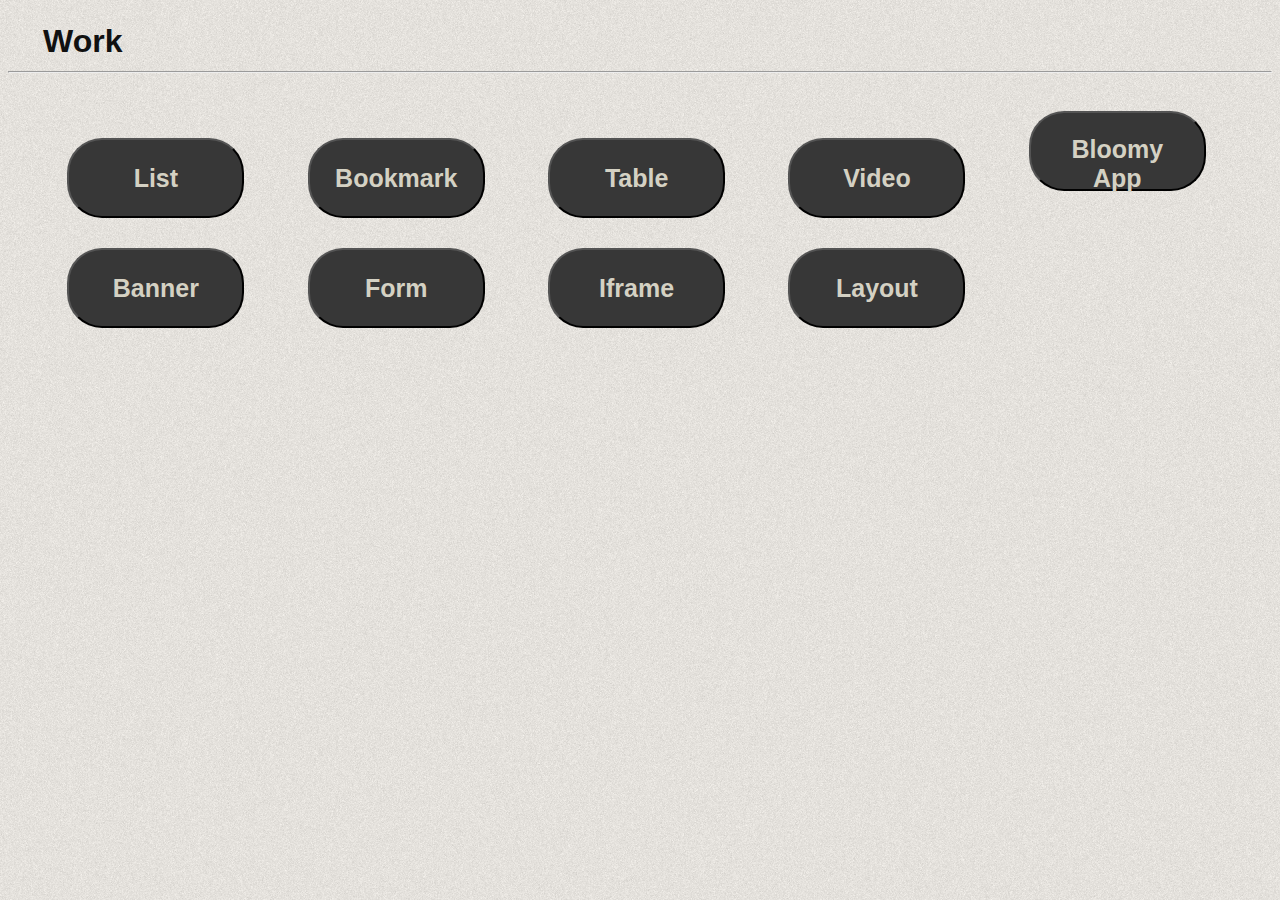
<file: work.html>
<!doctype html>
<html>
<head>
<title>Work</title>
</head>



<style>

.mystyle
{background:url(images/bg.jpg);
background-size:100%;
background-repeat:no repeat;
background-attachment:fixed;
}

*{
    text-decoration: none;
    margin-top:.9%;
}
 .heading{
    font-family: 'Franklin Gothic Medium', 'Arial Narrow', Arial, sans-serif;
    font-size: 32px;
    font-weight: 800;
    color:#111;
    padding-left: 35px;
    display: inline;
    margin-top: 0;
}

header .heading:hover{
  margin-top:-10px;
  color: rgb(145, 145, 145);
  transition: 0.4s;

}
.btn {
    background-color: #373737;
    font-family: helvetica;
    font-weight: 700;
    color: rgb(212, 209, 195);
    padding:20px;
    height: 80px;
    border-radius: 35px;
    width: 14%;
    font-size: 25px;
    margin-top: 30px;
    margin-left: 4.7%;
  }
  .btn a{
    color: rgb(212, 209, 195);
    display: block;
  }

  .btn:hover{
    background-color: rgb(53, 53, 53,0.2);
    transition: 0.6s;
    border:0.2vw solid #373737;
    cursor: pointer;
  }

  .btn:hover a{
    color: #373737;
    transition: 0.6s;
  }


</style>

<body class="mystyle">

<a href="index.html" class="heading">Work</a>
<hr>

<button class="btn">
    <a href ="list.html">List</a>
</button>

<button class="btn">
    <a href ="bookmark.html">Bookmark</a>
</button>

<button class="btn">
    <a href ="table.html">Table</a>
</button>

<button class="btn">
    <a href ="video.html">Video</a>
</button>

<button class="btn">
    <a href ="app.html">Bloomy App</a>
</button>

<button class="btn">
    <a href ="banner.html">Banner</a>
</button>

<button class="btn">
  <a href ="Form.html">Form</a>
</button>

<button class="btn">
  <a href ="Iframe.html">Iframe</a>
</button>

<button class="btn">
  <a href ="layout.html">Layout</a>
</button>

</body>
</html>
</file>
